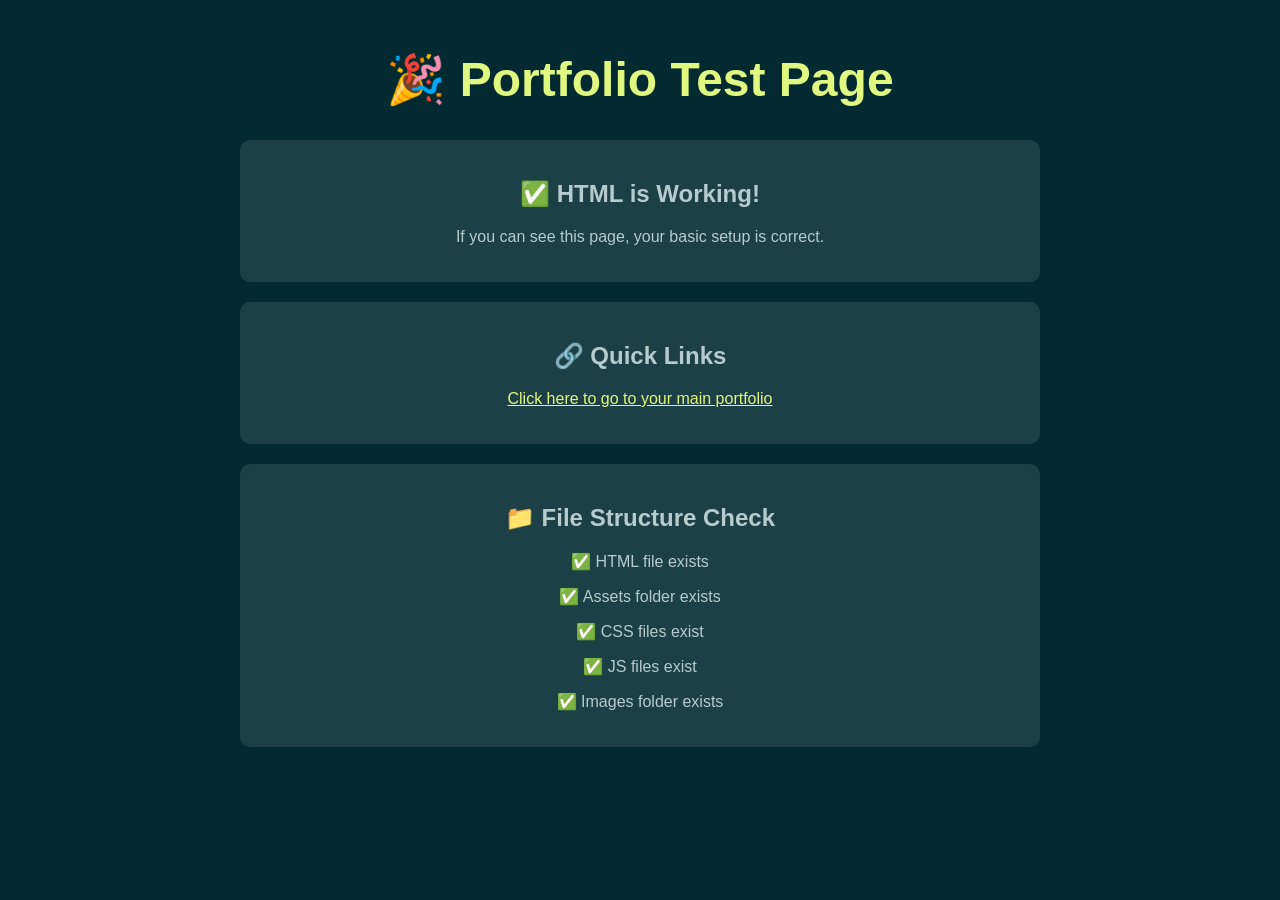
<file: test.html>
<!DOCTYPE html>
<html lang="en">

<head>
    <meta charset="UTF-8">
    <meta name="viewport" content="width=device-width, initial-scale=1.0">
    <title>Test - Ishika Portfolio</title>
    <style>
        body {
            font-family: Arial, sans-serif;
            background: #022a30;
            color: #b6cbce;
            margin: 0;
            padding: 20px;
        }

        .container {
            max-width: 800px;
            margin: 0 auto;
            text-align: center;
        }

        h1 {
            color: #e0f780;
            font-size: 3rem;
        }

        .test-section {
            background: rgba(255, 255, 255, 0.1);
            padding: 20px;
            margin: 20px 0;
            border-radius: 10px;
        }
    </style>
</head>

<body>
    <div class="container">
        <h1>🎉 Portfolio Test Page</h1>
        <div class="test-section">
            <h2>✅ HTML is Working!</h2>
            <p>If you can see this page, your basic setup is correct.</p>
        </div>

        <div class="test-section">
            <h2>🔗 Quick Links</h2>
            <p><a href="index.html" style="color: #e0f780;">Click here to go to your main portfolio</a></p>
        </div>

        <div class="test-section">
            <h2>📁 File Structure Check</h2>
            <p>✅ HTML file exists</p>
            <p>✅ Assets folder exists</p>
            <p>✅ CSS files exist</p>
            <p>✅ JS files exist</p>
            <p>✅ Images folder exists</p>
        </div>
    </div>
</body>

</html>
</file>
